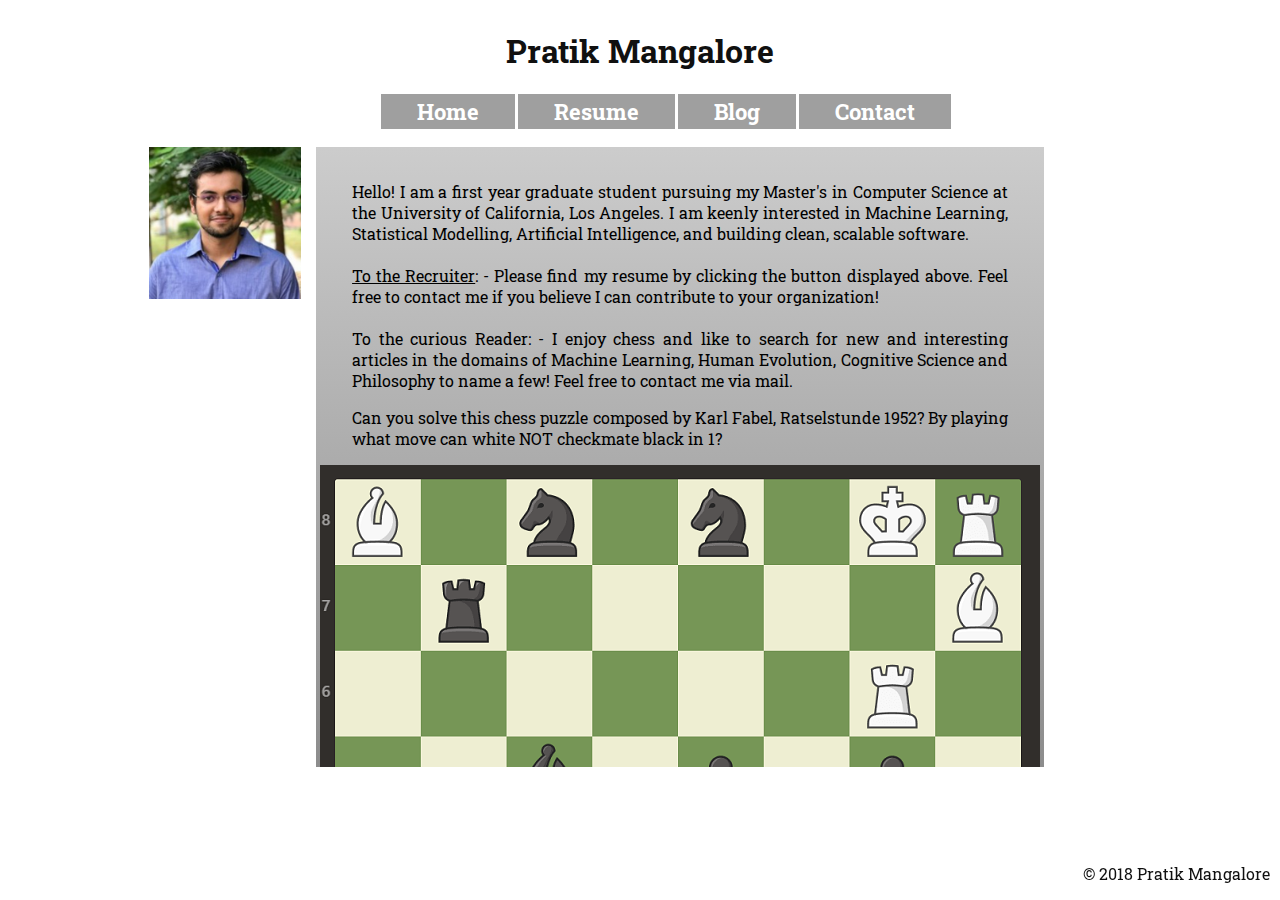
<file: index.html>
<!DOCTYPE html>

<head>
	<meta charset="utf-8">
	<meta http-equiv="X-UA-Compatible" content="IE=edge,chrome=1">
	<title>Pratik Mangalore</title>
	<meta name="description" content="Pratik Mangalore's personal blog and website. Here I share content and ideas I find interesting and also list my accomplishments.">
	<meta name="author" content="Pratik Mangalore">
	<meta name="viewport" content="width=device-width, initial-scale=1.0">
	<link rel="shortcut icon" href="./images/Linkedin_logo.png">
	<!-- <link rel="apple-touch-icon" href="/apple-touch-icon.png"> -->
	<link rel="stylesheet" href="css/style.css" />
	<link href="https://fonts.googleapis.com/css?family=Roboto+Slab" rel="stylesheet">
</head>

<body>
	<div id="wrapper">
		<header id="header">
			<h1>Pratik Mangalore</h1>
			<nav class="navigation">
				<ul>
					<li><a href="index.html">Home</a></li>
					<li><a href="resume.pdf" target="_blank">Resume</a></li>
					<li><a href="blog.html">Blog</a></li>
					<li><a href="contact_page.html">Contact</a></li>
				</ul>
			</nav>
		</header>
		<div id="content" class="clearfix">
			<section id="left-sidebar">
				<div id="profile-picture-wrapper">
					<img id="DP" src="images/profile_picture.jpg">
				</div>
			</section>

			<section id="right">
				<div>
					<p>Hello! I am a first year graduate student pursuing my Master's in Computer Science at the University of
						California, Los Angeles. I am keenly interested in Machine Learning, Statistical Modelling, Artificial
						Intelligence, and building clean, scalable software. <br><br> <u>To the Recruiter</u>: - Please find my resume by
						clicking the button displayed above. Feel free to contact me if you believe I can contribute to your
						organization! <br><br> To the curious Reader: - I enjoy chess and like to search for new and interesting articles
						in the domains of Machine Learning, Human Evolution, Cognitive Science and Philosophy to name a few! Feel free to
						contact me via mail.</p>
				</div>
				<div>
					<p>Can you solve this chess puzzle composed by Karl Fabel, Ratselstunde 1952? By playing what move can white NOT
						checkmate black in 1?</p>
				</div>
				<div id="chess-puzzle">
					<!-- <img id="chess_puzzle" src="images/chess_puzzle.png"> -->
					<img src="images/chess_puzzle.png">
				</div>
			</section>
		</div>

		<footer>
			<p>© 2018 Pratik Mangalore</p>
		</footer>
	</div>
</body>

</html>
</file>
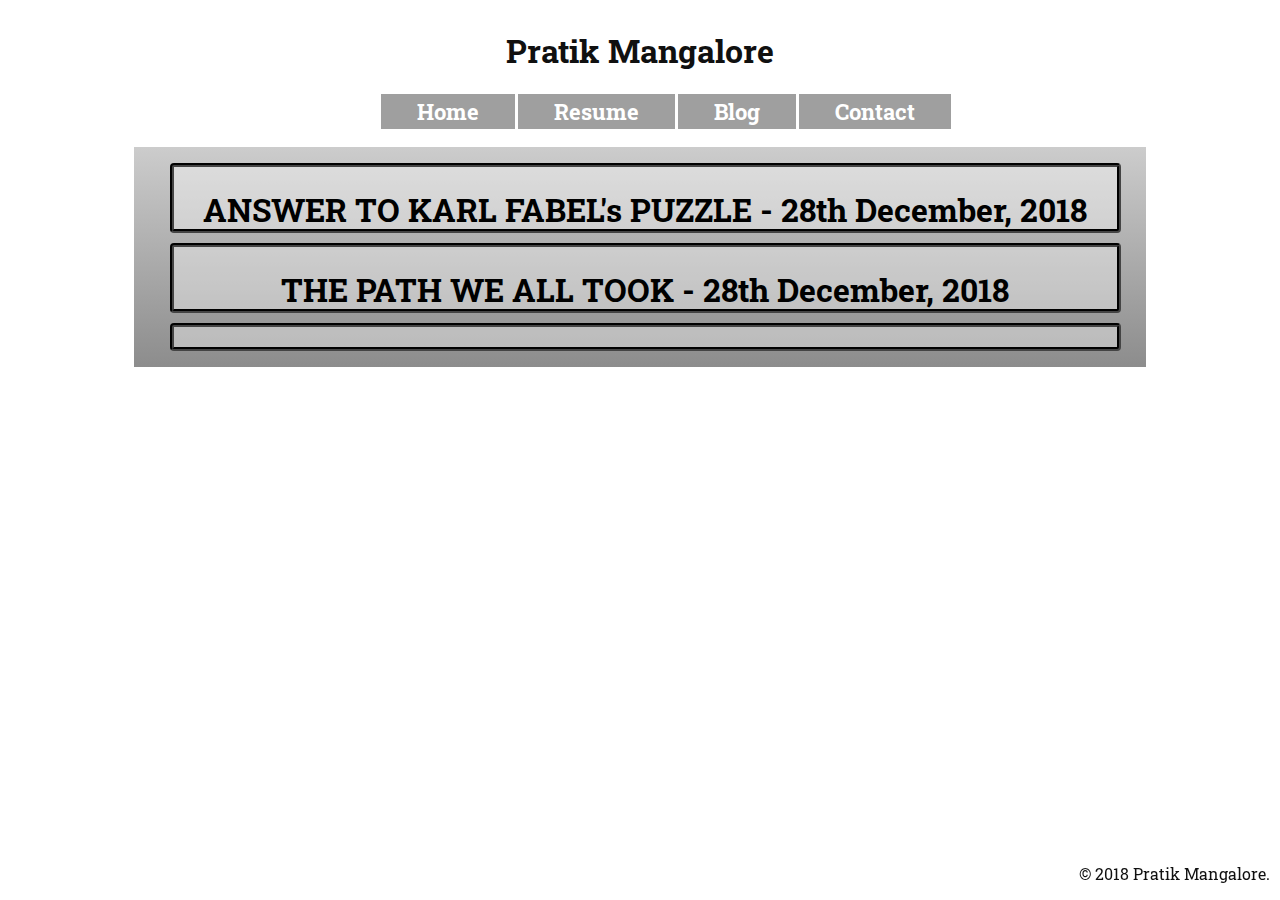
<file: blog.html>
<!DOCTYPE html>

<head>
	<meta charset="utf-8">
	<meta http-equiv="X-UA-Compatible" content="IE=edge,chrome=1">
	<title>Pratik Mangalore</title>
	<meta name="description" content="Pratik Mangalore's personal blog and website. Here I share content and ideas I find interesting and also list my accomplishments">
	<meta name="author" content="Pratik Mangalore">
	<meta name="viewport" content="width=device-width; initial-scale=1.0">
	<!-- <link rel="shortcut icon" href="/favicon.ico"> -->
	<!-- <link rel="apple-touch-icon" href="/apple-touch-icon.png"> -->
	<link rel="stylesheet" href="css/style.css" />
	<link href="https://fonts.googleapis.com/css?family=Roboto+Slab" rel="stylesheet">

</head>

<body>
	<div class="bg-image"></div>
	<div id="wrapper">
		<header id="header">
			<h1>Pratik Mangalore</h1>
			<nav class="navigation">
				<ul>
					<li><a href="index.html">Home</a></li>
					<li><a href="resume.pdf" target="_blank">Resume</a></li>
					<li><a href="blog.html">Blog</a></li>
					<li><a href="contact_page.html">Contact</a></li>
				</ul>
			</nav>
		</header>
		<div id="content" class="clearfix">

			<section id="blog-container">
				<nav class="article">
					<ul>
						<li>
							<h1>ANSWER TO KARL FABEL's PUZZLE - 28th December, 2018</h1>
							The answer to the chess puzzle is to move the rook on G6 to C6. While that does put a discovered check on the
							black king from the bishop, notice that black rook on B7 can simply eliminate the bishop on H7, hence prolonging
							the game. This puzzle is considered to be one of the more trickier ones to solve. If you were able to solve it,
							congratulations!<br><br>
							<div id="chess-puzzle">
								<img id="chess_puzzle_sol" src="images/chess_puzzle_sol.png">
							</div>
							<br>Reference :- <a href="https://www.chess.com/forum/view/more-puzzles/white-to-move-and-not-mate2">Click Here</a>
						</li>
						<li>
							<h1>THE PATH WE ALL TOOK - 28th December, 2018</h1>
							<img src="images/humanity.jpg" width=100%>
							Humans dominate the earth, at least in terms of how much they use the earth's resources, how ubiquitous is their
							presence, and how much damage they can do to the geological and ecological biospheres of earth.<br><br> Homo
							Sapiens Sapiens, is currently the only extant Human Specie on the surface of the earth. Just a few millennia
							ago, our cousins, the Neanderthals also co-existed along with us. Why then, is it that only we have survived the
							test of time? The answer does not lie within the realms of genetic superiority, but of cultural superiority. One
							can argue that the Homo Neanderthal is slightly stronger, and has better agility and tool-building skills than
							our own Specie. But no one can argue that it is ultimately the Homo Sapiens who dominated the earth. The reason
							for this, is that we believed in "us". Homo Sapiens was the first and only species to have developed the concept
							of faith in a power greater than their own, a power which rules over all of them and hence they feel united
							within the power's presence.<br><br> Let us imagine the following scenario - 50 Neanderthals living in 5
							independent groups of 10 people live in the area which we now call Kiev. 50 Sapiens composed of 5 independent
							groups of 10 people live adjacent to this area. All these 10 independent groups recognize each other's presence.
							Now say that this geological area is graced by the natural phenomenon of the Aurora Sky. The difference in the 5
							Neanderthals tribes and the 5 Sapiens tribe is that the Sapiens would unite during the occurrence of such a
							phenomenon, simply because they believe that some greater power is speaking to them. It is this very unified
							faith that brought about a cognitive revolution in the Sapiens, hence allowing them to unite into larger and
							larger groups. Even though these groups would have separate social systems and requirements of food, they would
							still recognize and value their brothers and sisters from the other groups simply because they also believe in
							the same greater power.<br><br> Such chance natural phenomenon, including rains, winds, and even natural
							structures such as mountains, rivers, allowed our ancestors to form larger groups and hence we started to form
							strength in numbers. Our potential weaknesses with respect to our cousins, the Neanderthals were now offset. If
							say a war were to break out between the 50 Neanderthals and the 50 Sapiens, we can be sure that although the
							Neanderthals are stronger and their larger fingers and brains allow them to make better use of their tools and
							weapons, it would be the Sapiens' coordinated warfare which would allow them to win. The Neanderthal refugees
							who surrender would either be included into the human tribes or killed off. Either way this explains why the
							Sapiens are dominant and why a small part of our genes is Neanderthal.<br><br> Fast forward to the era just 6
							millennia ago and we see that the common belief of millions of people in the same power (The Hindu Trinity 🕉,
							The Sun God Ra ☀, Lord Darus of Babylonia 🍁) allowed our ancestors to form large empires. But Sapiens hadn't
							still reached the stage comparable to what we are now. During the nascent stages of these empires, the people
							believed that their empire is "us" and outsiders are "them", i.e. Different. What then created the bridge which
							allowed amazingly different cultures into a single universal entity? The answer is - Money. Until now, Sapiens
							would barter goods and services in exchange of goods and services. An Indian shoemaker who desired apples rather
							than bananas would offer a better trade for an apple farmer than a banana farmer. Trade while possible would be
							more limited due to the barter system. However, with the invention of money, people no longer needed to have
							separate exchange rates based on the supply and demand rates of the goods, but they just needed to know the
							exchange rates of the good with respect to a single unit of money. Money worked because everyone believed in the
							power of money, because everyone desired money. It was a slow process to finally reach the phase where the money
							was economical to create, store and transport, but 6 millennia ago, metallic coins and imprints had entered the
							human world.<br><br> The very concept of money united all humans who used money. Simply because everyone
							believed in it. Hence money represents the first stage of unification. The second stage of unification was the
							advent of Religion. While Sapiens have always believed in the natural and supernatural forces and united under
							its banner, it was only a few millennia ago, that elaborate religious systems were designed. These systems would
							describe rules of how humans are to live their lives and what is one's place in this world. Previously, two
							complete strangers could cooperate based on the exchange of money, but now they could experience a new and
							stronger brotherhood with each other. Just by knowing that their fellow human is a Muslim or a Christian, one
							could understand a great deal about their lives and rules. In other religions like Hinduism, the advent of the
							caste system would also describe the kind of work people do for a living. Hence religion would actually lead
							humans to form a deep level of understanding with complete​ strangers and can be considered to be the next stage
							in unification. The final stage in the unification process arrived when mathematics and science ruled above us
							all. That moment, when Sapiens learnt humility in front of the cosmos was when they began to think that the
							poorest child in Africa and the Richest businessman in Europe are but two humans who are part of this infinite
							universe. Americans, Chinese, Indians and Algerians may all have separate units of money, and follow different
							religions, but the language of mathematics and science is common for all. These stages of unification were all
							slow and gradual, but they were crucial to bring humans to the stage we are now in. We may not have evolved
							biologically or genetically in the past few millennia, but we have evolved culturally. Our separate cultures
							were united first by the belief in natural phenomenon, followed by belief in empires, belief in money, belief in
							religion and finally belief in mathematical and scientific advancements. This leads us to ask the question -
							What's next? <br>Reference :- <a href="https://www.amazon.com/Sapiens-Humankind-Yuval-Noah-Harari/dp/0062316095">This
								article was inspired by Sapiens authored by Yuval Noah Harari.</a>
						</li>
						<li>
						</li>
					</ul>
				</nav>
			</section>
		</div>

		<footer>
			<p>© 2018 Pratik Mangalore.</p>
		</footer>
	</div>
</body>

</html>
</file>
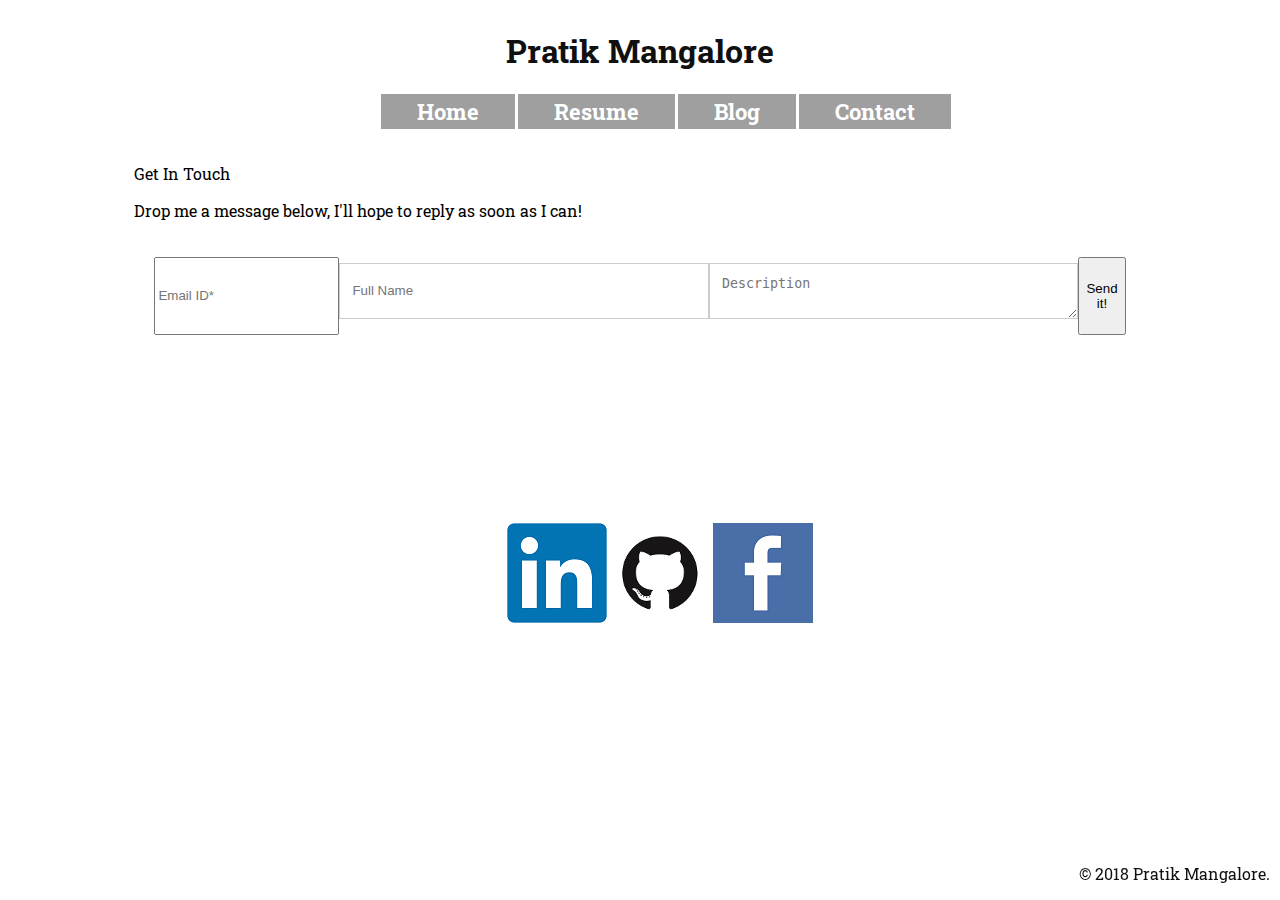
<file: contact_page.html>
<!DOCTYPE html>

<head>
	<meta charset="utf-8">
	<meta http-equiv="X-UA-Compatible" content="IE=edge,chrome=1">
	<title>Pratik Mangalore</title>
	<meta name="description" content="Pratik Mangalore's personal blog and website. Here I share content and ideas I find interesting and also list my accomplishments.">
	<meta name="author" content="Pratik Mangalore">
	<meta name="viewport" content="width=device-width, initial-scale=1.0">
	<link rel="shortcut icon" href="./images/Linkedin_logo.png">
	<!-- <link rel="apple-touch-icon" href="/apple-touch-icon.png"> -->
	<link rel="stylesheet" href="css/style.css" />
	<link href="https://fonts.googleapis.com/css?family=Roboto+Slab" rel="stylesheet">
</head>

<body>
	<div class="bg-image"></div>
	<div id="wrapper">
		<header id="header">
			<h1>Pratik Mangalore</h1>
			<nav class="navigation">
				<ul>
					<li><a href="index.html">Home</a></li>
					<li><a href="resume.pdf" target="_blank">Resume</a></li>
					<li><a href="blog.html">Blog</a></li>
					<li><a href="contact_page.html">Contact</a></li>
				</ul>
			</nav>
		</header>

		<section class="ct-us-parent" id="book_now">
				<p class="ct-us-header">Get In Touch</p>
				<p class="ct-us-header">Drop me a message below, I'll hope to reply as soon as I can!</p>
				<div class="form-container">
					<form class="form-area" id="myForm" name="submit-to-google-sheet">
						<div class="row">
								<input name="Email ID" placeholder="Email ID*" pattern="[A-Za-z0-9._%+-]+@[A-Za-z0-9.-]+\.[A-Za-z]{1,63}$" 
								onfocus="this.placeholder = ''" onblur="this.placeholder = 'Email ID*'" class="mb-20 form-control" type="email" required>

								<input name="Name" placeholder="Full Name" onfocus="this.placeholder = ''" onblur="this.placeholder = 'Name'" class="mb-20 form-control"
								type="text">

								<textarea name="Description" class="form-control" name="message" placeholder="Description"
									onfocus="this.placeholder = ''" onblur="this.placeholder = 'Description'" id="Description"></textarea>

								<button class="snd-btn" type="submit" onclick=removeWhiteSpace()>Send it!</button>
						</div>
					</form>
					<div class="js-loading is-hidden">
						<div class="loading-spinner">
							<svg>
								<circle cx="25" cy="25" r="20" fill="none" stroke-width="2" stroke-miterlimit="10" />
							</svg>
						</div>
					</div>
				</div>
			</section>

		<nav class="contact-navigation">
			<ul>
				<li><a href="https://www.linkedin.com/in/pratik-mangalore/"><img src="images/Linkedin_logo.png"></a></li>
				<li><a href="https://github.com/pratmangalore"><img src="images/github_logo.png"></a></li>
				<li><a href="https://www.facebook.com/pratik.mangalore"><img src="images/facebook_logo.png"></a></li>
			</ul>
		</nav>

		<script>
				function removeWhiteSpace() {
					var myTxtArea = document.getElementById('Description');
					// console.log(myTxtArea.value, myTxtArea.value.replace(/^\s*|\s*$/g,''));
					myTxtArea.value = myTxtArea.value.replace(/^\s*|\s*$/g, '');
				}
		</script>
		<script src="js/contact_us.js"></script>

		<footer>
			<p>© 2018 Pratik Mangalore.</p>
		</footer>
	</div>
</body>

</html>
</file>
<file: css/style.css>
#wrapper{
 width:80%; 
 margin: 0 auto;
 display: flex;
 flex-direction: column;
}
#header h1{
  text-align: center;
  color: rgba(16,16,16);
}

body {
  font-family: "Roboto Slab", serif;
  /* background: url(../images/landing_page_bg.jpg) no-repeat center center fixed; */
   -webkit-background-size: cover;
   -moz-background-size: cover;
   -o-background-size: cover;
  background-size: cover;
}
#chess-ques {
  width:95%;
  font-weight:bold;
  white-space:normal;
  position:relative;
  left:20px;
}
#chess-puzzle {
  /* width:95%; */
  /* position: relative; */
  /* left:18%; */
  display: flex;
  justify-content: center;
  object-fit: cover;
}

#about {
  width:95%;
  font-weight:bold;
  white-space:normal;
  position:relative;
  left:20px;
}
nav.article {
  display: block;
  white-space:normal;
  min-height: 100%;
}
nav.article ul {
  width:98%;
  list-style: none;
  font-size: 16px; 
  text-align: center;
  min-height: 100%;
  position: relative;
  right:2.8%;
}
nav.article ul li {
  display:block;
  width:100%;
  vertical-align: middle;
  background-color: rgba(255,255,255,0.38);
  margin-top: 10px;
  margin-bottom: 10px;
  max-height: 70px;
  border: 4px groove #444444;
  border-radius: 4px;
  font-weight: bold;
  overflow:hidden;
  padding-bottom: 20px;
  transition: max-height 0.5s;
  position:relative;
  left:2.5%;
}
nav.article ul li:hover{
  width:100%;
  max-height: 700px;
  vertical-align: middle;
  border: 4px groove #444444;
  border-radius: 4px;
  font-weight: bold;
  overflow: auto;
}

nav.article ul li:hover::-webkit-scrollbar {
  width: 0px;
}
nav.article ul li:hover::-webkit-scrollbar * {
  background:transparent; /* manage scrollbar background color here */
}

nav.contact-navigation {
  display: inline-block;
  margin-left: auto;
  margin-right: auto;
  width:100%;
}
nav.contact-navigation  ul {
  list-style: none;
  font-size: 14px; 
  text-align: center;
}
nav.contact-navigation  ul li {
  display: inline-block;
  background-color: linear-gradient(rgba(96,96,96,0.6),rgba(64,64,64,0.6));
}
nav.contact-navigation  ul li a {
  display: block;
  float: left;
  color: #ffeee6;
  text-decoration: none;
  font-weight: bold;
}

nav.navigation {
  display: block;
  margin-bottom: 10px;
  position: relative;
  left: 6px;
}
nav.navigation  ul {
  list-style: none;
  font-size: 14px; 
  text-align: center;
}
nav.navigation  ul li {
  display: inline-block;
  background-color: rgba(64,64,64,0.5);
}
nav.navigation  ul li a {
  display: block;
  float: left;
  padding: 3px 36px;
  color: #ffffff;
  font-size:22px;
  text-decoration: none;
  font-weight: bold;
}
nav.navigation  ul li a:hover {
  background: rgba(192,192,192,0.3);
  color: #111111;
  -webkit-border-radius: 3px;
  -moz-border-radius: 3px;
  border-radius: 3px;
  padding: 3px 36px;
  margin: 0;
  text-decoration: none;
}

/* page Content */

#profile-picture-wrapper {
  background: white;
}

#chess_puzzle {
  max-width: 65%;
}
#chess_puzzle_sol {
  position:relative;
  right:16%;
  max-width: 65%;
}
#DP {
  max-width: 100%
}
#content {
  display: block;
  clear: both;
}

#left-sidebar {
  width: 15%;
  float: left;
  margin: 0 15px;
  background-image: linear-gradient(rgba(128,128,128,0.4),rgba(64,64,64,0.6));
  text-align: center;
  color: black;
  box-shadow: 0 0 0px 0px #4d1a00 inset;
}
#right {
  width: 72%;
  background-image: linear-gradient(rgba(128,128,128,0.4),rgba(64,64,64,0.6));
  text-align: left;
  height: 620px;
  color: black;
  box-shadow: 0 0 0px 0px #993300 inset;
  overflow: auto;
  padding: 18px 36px;
  text-align: justify;
}
#right::-webkit-scrollbar {
  width: 0px;
}
#right::-webkit-scrollbar * {
  background:transparent; /* manage scrollbar background color here */
}
#blog-container {
  float: right;
  width: 100%;
  background-image: linear-gradient(rgba(128,128,128,0.4),rgba(64,64,64,0.6));
  text-align: left;
  max-height: 700px;
  color: black;
  box-shadow: 0 0 0px 0px #993300 inset;
  overflow: auto;
}
#blog-container::-webkit-scrollbar {
  width: 0px;
}
#blog-container::-webkit-scrollbar * {
  background:transparent; /* manage scrollbar background color here */
}

* {
  box-sizing: border-box;
}

/* Style inputs */
input[type=text], select, textarea {
  width: 100%;
  padding: 12px;
  border: 1px solid #ccc;
  margin-top: 6px;
  margin-bottom: 16px;
  resize: vertical;
}

input[type=submit] {
  background-color: #4CAF50;
  color: white;
  padding: 12px 20px;
  border: none;
  cursor: pointer;
}

input[type=submit]:hover {
  background-color: #45a049;
}

/* Style the container/contact section */
.container {
  border-radius: 5px;
  background-image: linear-gradient(rgba(128,128,128,0.4),rgba(64,64,64,0.6));
  padding: 10px;
}

/* Create two columns that float next to eachother */
.column {
margin-left: 20px;
}

/* Clear floats after the columns */
.row {
  display: flex;
  padding: 20px;
}

.row:after {
  content: "";
  display: table;
  clear: both;
}

/* Responsive layout - when the screen is less than 600px wide, make the two columns stack on top of each other instead of next to each other */
@media screen and (max-width: 600px) {
  .column, input[type=submit] {
    width: 100%;
    margin-top: 0;
  }
}

footer{
  display: block;
  text-align: center;
  color: rgba(16,16,16);
  position: fixed;
  bottom: 0;
  right: 10px;
}

/* clearfix */
.clearfix:after {
  content: '';
  display: block;
  clear: both;
  visibility: hidden;
  line-height: 0;
  height: 0;
}
.clearfix {
  display: inline-block;
}

html[xmlns] .clearfix {
  display: block;
}
* html .clearfix {
  height: 1%;
}
</file>
